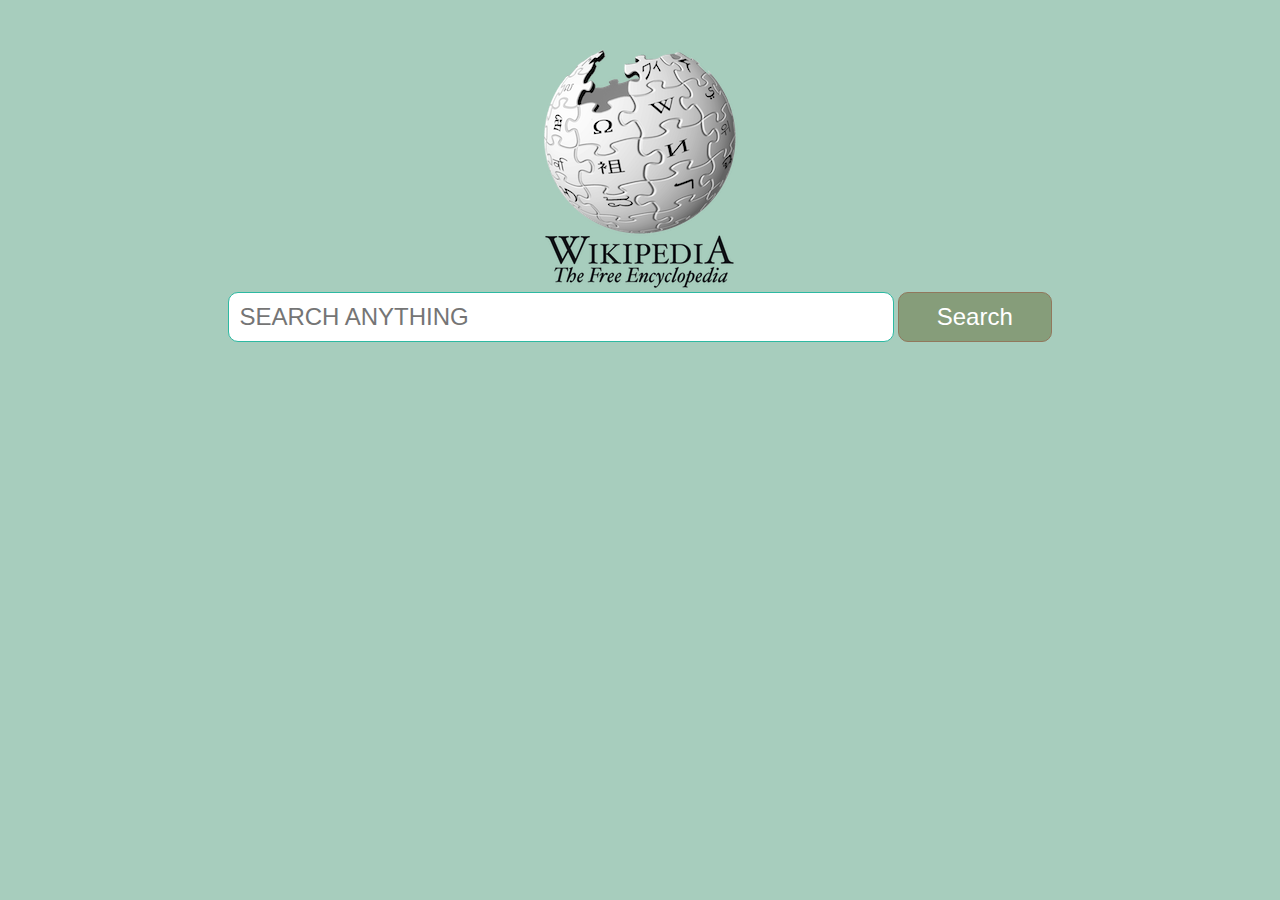
<file: wikiProject/index.html>
<!DOCTYPE html>
<html lang="en">
<head>
    <meta charset="UTF-8">
    <meta name="viewport" content="width=device-width, initial-scale=1.0">
    <title>Wikipedia Search Project</title>
    <link rel="stylesheet" href="style.css">
</head>
<body>
    <div class="main-container">
        <img src="logo.png" alt="" class="main-logo">
        <form action="">
            <input type="text" placeholder="Search anything" name="" id="" class="main-search"/>
            <button type="submit"  class="main-btn">Search</button>
        </form>
    </div>
    
    <img class="wait-icon" src="gear.gif" width="50" alt="">
    
    <ul class="result">
        <!-- <li class="search-item">
            <h2 class="search-item-title">title</h2>
            <p class="search-item-text">Nonumy ipsum invidunt at sed lorem diam, et consetetur accusam nonumy eos. Est duo et magna sed. Sed erat tempor rebum et, sit rebum kasd sit eirmod voluptua, magna kasd ipsum erat ut aliquyam. Sit magna dolores sit et no diam eos est, amet ipsum dolores voluptua takimata, sit justo.</p>
            <a href="https://www.wikipedia.org/" aleart="blank" class="search-item-link">search more....</a>
        </li>
        <li class="search-item">
            <h2 class="search-item-title">title</h2>
            <p class="search-item-text">Nonumy ipsum invidunt at sed lorem diam, et consetetur accusam nonumy eos. Est duo et magna sed. Sed erat tempor rebum et, sit rebum kasd sit eirmod voluptua, magna kasd ipsum erat ut aliquyam. Sit magna dolores sit et no diam eos est, amet ipsum dolores voluptua takimata, sit justo.</p>
            <a href="https://www.wikipedia.org/" aleart="blank" class="search-item-link">search more....</a>
        </li> -->
    </ul>







    <script src="script.js"></script>
</body>
</html>
</file>
<file: wikiProject/style.css>
* {
  margin: 0;
  padding: 0;
  box-sizing: border-box;
}
:root {
  --lightBlue: #a7cdbd;
  --lightGreen: #bbe1c3;
  --brown: #91785d;
  --darkGreen: #869d7a;
}
body {
  display: grid;
  grid-template-columns: 80%;
  justify-content: center;
  margin-top: 3rem;
  text-align: center;
  background: var(--lightBlue);
}
.main-search {
  width: 65%;
  padding: 10px;
  border: 1px solid rgb(45, 185, 162);
  border-radius: 10px;
  font-size: 1.5rem;
  color: var(--brown);
  text-transform: uppercase;
  outline: none;
}
.main-btn {
  width: 15%;
  padding: 10px;
  font-size: 1.5rem;
  border: 1px solid var(--brown);
  border-radius: 10px;
  background: var(--darkGreen);
  color: white;
  transition: all 0.5s linear;
}
.main-btn:hover {
  background: black;
  color: white;
}
.wait-icon {
  display: none;
  margin: 1rem auto;
}
.show {
  display: block;
}
.result {
  display: grid;
  grid-template-columns: 1fr 1fr;
  grid-gap: 1rem;
}
.search-item {
  text-align: left;
  list-style-type: none;
  border: 1.5px solid var(--darkGreen);
  padding: 15px;
  margin: 1rem 0;
  background: white;
  border-radius: 10px;
  box-shadow: 0px 10px 10px var(--darkGreen);
}
.search-item-title {
  text-transform: uppercase;
  letter-spacing: 1px;
  margin-bottom: 3px;
}
.search-item-text {
  margin: 0.5rem 0;
}
.search-item-link {
  text-decoration: none;
  font-weight: bold;
  transition: all 0.2s ease-in-out;
}
.search-item-link:hover {
  color: var(--brown);
}
@media screen and (max-width: 600px) {
  .main-logo {
    margin-bottom: 20px;
  }
  .main-search {
    width: 100%;
    margin-bottom: 15px;
    border: none;
  }
  .main-btn {
    display: block;
    width: 30%;
    margin: 0 auto;
  }
  .result {
    grid-template-columns: 1fr;
  }
}
</file>
